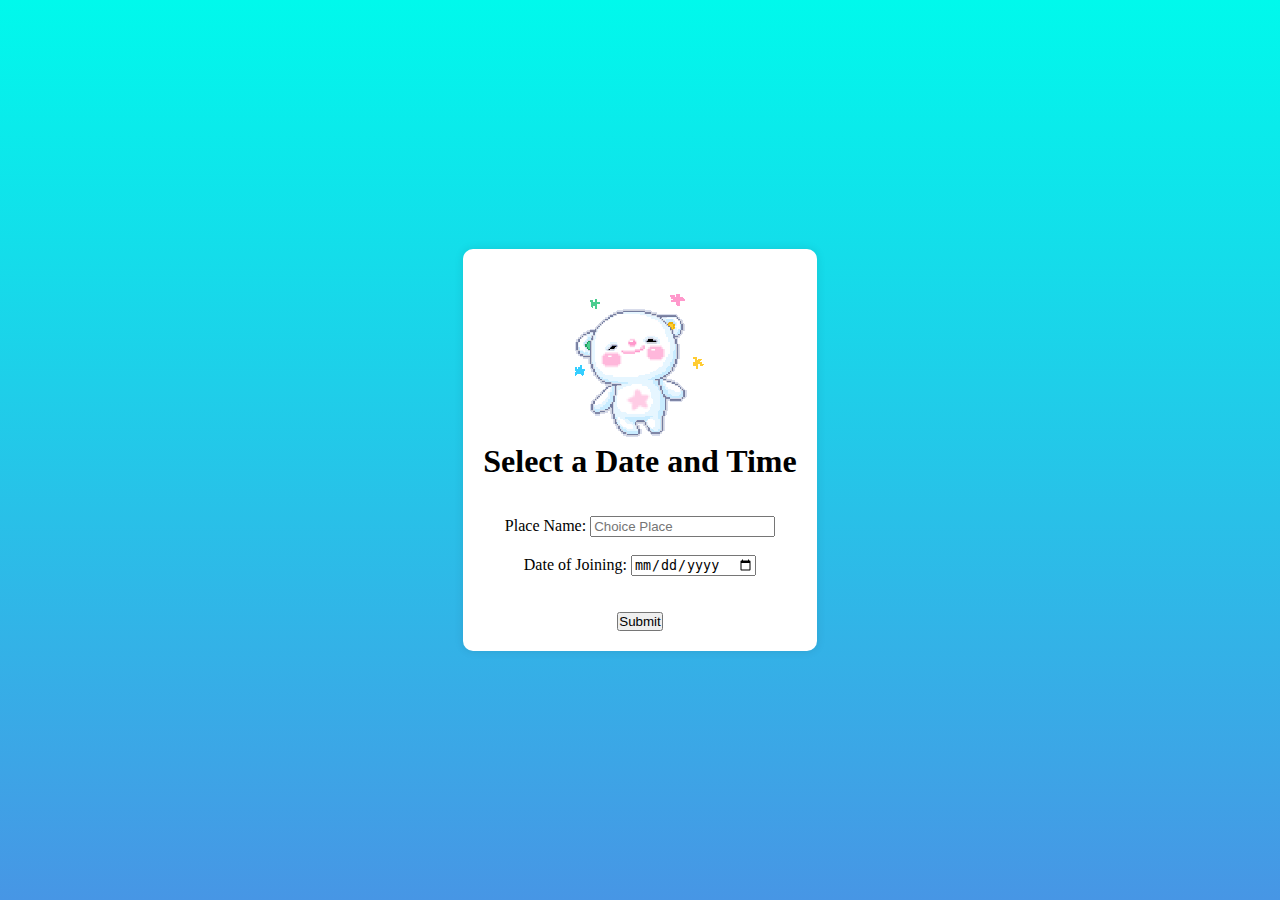
<file: calendar.html>
<!DOCTYPE html>
<html lang="en">
<head>
    <link rel="stylesheet" href="style.css" />
</head>
<body>
    <div class="container">
        <div class="gif_container">
            <img
                src="1-ezgif.com-resize.gif"
                alt="Cute animated illustration"
            />
        </div>

        <div>
            <h1>Select a Date and Time</h1>
            <br>  
            <br>  
        </div>

        <div>
            Place Name: <input type="text" id="placeName" placeholder="Choice Place" required>  
            <br>  
            <br>  
            Date of Joining: <input type="date" id="joiningDate">   
        </div>

        <br>  
        <br>  

        <div>
            <button type="submit" name="btn" onclick="showData()">Submit</button>  
        </div>
    </div>

    <script>
        function showData() {
            var placeName = document.getElementById('placeName').value;
            var joiningDate = document.getElementById('joiningDate').value;

            var message = "Place Name: " + placeName + "\nDate of Joining: " + joiningDate;
            alert(message);
        }
    </script>
</body>
</html>
</file>
<file: style.css>
/* Reset some default styles */
body,
h1,
p,
button {
  margin: 0;
  padding: 0;
}

body {
    display: flex;
    justify-content: center;
    align-items: center;
    height: 100vh;
    background: linear-gradient(rgb(0, 249, 236), rgb(71, 150, 229));
}

.container {
  max-width: 600px;
  margin: 50px auto;
  background-color: #fff;
  padding: 20px;
  border-radius: 10px;
  box-shadow: 0 0 10px rgba(0, 0, 0, 0.1);
  text-align: center;
}

.header_text {
  color: #1D2F3F;
}

.gif_container {
  margin-top: 20px;
}

.buttons {
  margin-top: 20px;
}

.btn {
  display: inline-block;
  padding: 10px 20px;
  font-size: 16px;
  cursor: pointer;
  border: none;
  border-radius: 5px;
  background-color: #1D2F3F;
  color: #fff;
  text-decoration: none;
  transition: background-color 0.3s ease;
}

.btn:hover {
  background-color: #1e4465;
}

/* Style the No button differently */
#noButton {
     position: relative;
  background-color: #1D2F3F;
}
</file>
